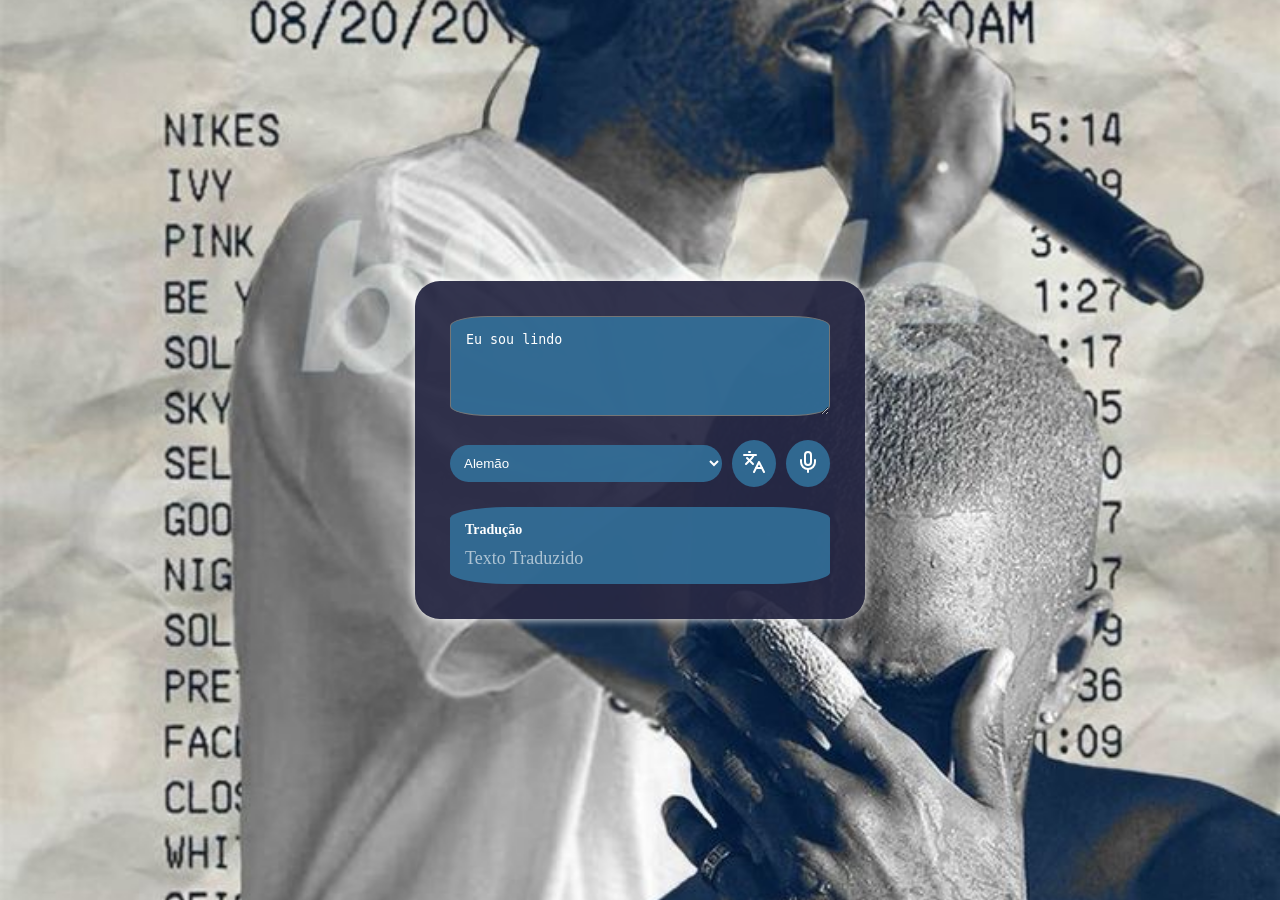
<file: index.html>
<!DOCTYPE html>
<html lang="en">

<head>
    <meta charset="UTF-8">
    <meta name="viewport" content="width=device-width, initial-scale=1.0">
    <title>IMC</title>
    <link rel="stylesheet" href="style.css">
</head>

<body>

    <div class="caixaApp">

        <textarea class="texto">Eu sou lindo</textarea>

        <div class="caixa-interna">

            <select class="idioma">
                <option value="de">Alemão</option>
                <option value="en">ingles</option>
                <option value="ja">Japones</option>
            </select>

            <button onclick="traduzir()"><svg xmlns="http://www.w3.org/2000/svg" width="24" height="24"
                    viewBox="0 0 24 24" fill="none" stroke="currentColor" stroke-width="2" stroke-linecap="round"
                    stroke-linejoin="round" class="lucide lucide-languages-icon lucide-languages">
                    <path d="m5 8 6 6" />
                    <path d="m4 14 6-6 2-3" />
                    <path d="M2 5h12" />
                    <path d="M7 2h1" />
                    <path d="m22 22-5-10-5 10" />
                    <path d="M14 18h6" />
                </svg></button>
            <button onclick="microfone()"><svg xmlns="http://www.w3.org/2000/svg" width="24" height="24" viewBox="0 0 24 24" fill="none"
                    stroke="currentColor" stroke-width="2" stroke-linecap="round" stroke-linejoin="round"
                    class="lucide lucide-mic-icon lucide-mic">
                    <path d="M12 19v3" />
                    <path d="M19 10v2a7 7 0 0 1-14 0v-2" />
                    <rect x="9" y="2" width="6" height="13" rx="3" />
                </svg></button>

        </div>

        <div class="tradução">
            <h1 class="titulo-traducao">Tradução</h1>
            <p class="traducao">Texto Traduzido</p>
        </div>


        <script src="app.js"></script>
</body>

</html>
</file>
<file: style.css>
* {
    margin: 0;
    padding: 0;
    box-sizing: border-box;
}

body {
    background-image: url(frank.jpeg);
    /*baixar um foto para fundo*/
    background-size: cover;
    /* preenche todo espaço */
    background-position: center;
    /* centraliza imagem */
    height: 100vh;
    /* altura tela */
    /*deixa caixa no centro*/
    display: flex;
    align-items: center;
    justify-content: center;
}

.tradução {
    padding: 15px;
    background-color: #f2e8e81a;
}

.traducao {
    font-size: 18px;
    /*modificar */
    color: #ffffff;
    /*modificar*/
}

.titulo-traducao {
    color: #ffffff;
    font-size: 14px;
    margin-bottom: 10px;
    border-radius: 15px;
}

.caixaApp {
    background-color: rgba(39, 40, 68, 0.937);
    /*modificar*/
    width: 450px;
    /*modificar*/
    padding: 35px;
    /*modificar*/
    border-radius: 25px;
    box-shadow: 0 0 10px rgba(255, 255, 255, 0.987);
     /*sombra da caixa modificar*/
}

.texto {
    width: 100%;
    height: 100px;
    border-radius: 10%;
    outline: none;
    /* borda quando clica*/
    background-color: rgba(51, 117, 161, 0.832);
    /*modificar*/
    color: rgb(255, 255, 255);
    /*cor do texto modificar*/
    padding: 15px;
    /*modificar espaço interno*/
}


.tradução {
    padding: 15px;
    background-color: rgba(51, 117, 161, 0.832);
    border-radius: 15%;
}

.traducao {
    font-size: 18px;
    /*modificar */
    color: #ffffff99;
    /*modificar*/
}

.titulo-traducao {
    color: #ffffff;
    font-size: 14px;
    margin-bottom: 10px;
    border-radius: 15px;
}

.caixa-interna {
    display: flex;
    align-items: center;
    /*centraliza verticalmente*/
    gap: 10px;
    margin: 20px auto;
}

.idioma {
    width: 100%;
    border: none;
    padding: 10px;
    /*mudar a gosto*/
    background-color: rgba(51, 117, 161, 0.832);
    color: rgb(255, 255, 255);
    border-radius: 20px;
    outline: none;
    cursor: pointer;
}

button {
    background-color: rgba(51, 117, 161, 0.832);
    border: none;
    cursor: pointer;
    color: #ffffff;
    padding: 10px;
    border-radius: 50%;
}

button:hover {
    opacity: 0.5;
}

/* para nao ficar branco quando clica nos idiomas */
idioma option {
background-color: rgb(58, 55, 55);/*mudar*/
color: rgb(230, 230, 234);/*mudar*/
}
</file>
